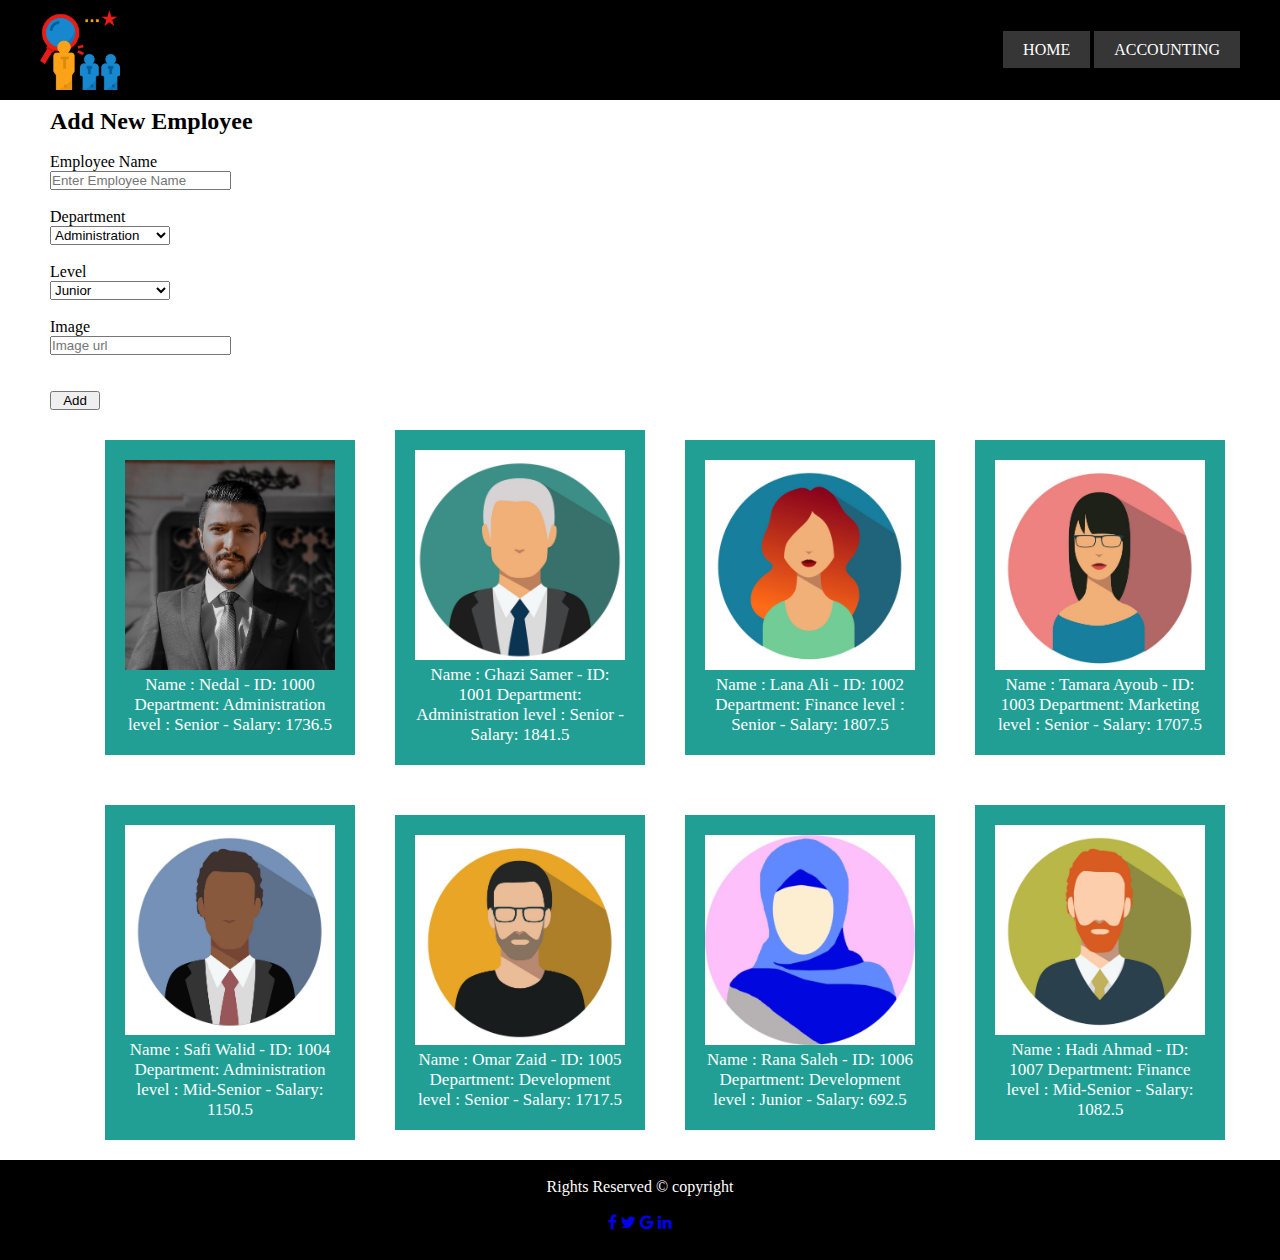
<file: index.html>
<!DOCTYPE html>
<html lang="en">

<head>
    <meta charset="UTF-8">
    <meta http-equiv="X-UA-Compatible" content="IE=edge">
    <meta name="viewport" content="width=device-width, initial-scale=1.0">
    <link rel="stylesheet" href="./css/index.css">
    <link rel="stylesheet" href="https://cdnjs.cloudflare.com/ajax/libs/font-awesome/4.7.0/css/font-awesome.min.css">
    <title>HR-management-system</title>
</head>

<body>
    <header class="container">
        <img src="./images/recruiter.png" alt="" class="header-logo" style="margin-left: 40px;">

        <nav class="header-nav" style="margin-right: 40px;">
            <a href="./index.html">Home</a>
            <a href="./accounting.html">Accounting</a>

        </nav>
    </header>

    <br><br><br><br><br><br>

    <main style="margin-left: 50px;">
        <h2>Add New Employee</h2><br>


        <form id="form">
            <label for="fullName">Employee Name</label><br>
            <input type="text" name="fullName" id="fullName" placeholder="Enter Employee Name">
            <br><br>
            <label for="department">Department</label><br>
            <select name="department" id="department" required="" style="width: 120px;">
                            <option value="Administration">Administration</option>
                            <option value="Marketing">Marketing</option>
                            <option value="Development">Development</option>
                            <option value="Finance">Finance</option>
                        </select>
            <br><br>
            <label for="level">Level</label><br>
            <select name="level" id="level" required="" style="width: 120px;">
                            <option value="Junior">Junior</option>
                            <option value="Mid-Senior">Mid-Senior</option>
                            <option value="Senior">Senior</option>
            </select>
            <br><br>
            <label for="image">Image</label><br>
            <input type="text" name="image" id="image" placeholder="Image url">

            <br><br><br>
            <input type="submit" value="Add" style="width: 50px;">

        </form>

        <div id="divEmployee"></div>

        <script src="./js/app.js"></script>




        <!-- <section> -->
        <!-- <div class="row"> -->
        <!-- <div class="column"> -->
        <!-- <div class="card" id="card"> -->
        <!-- <img src="" style="width:100%"> -->
        <!-- <div class="containerP"> -->
        <!-- <p></p> -->
        <!-- <p></p> -->
        <!-- </div> -->
        <!-- </div> -->
        <!-- </div> -->
        <!-- </section> -->



    </main>
    <footer>
        <br>
        <p> Rights Reserved © copyright </p>
        <br>
        <div>
            <a href="#" class="fa fa-facebook"></a>
            <a href="#" class="fa fa-twitter"></a>
            <a href="#" class="fa fa-google"></a>
            <a href="#" class="fa fa-linkedin"></a>
        </div>
    </footer>

</body>

</html>
</file>
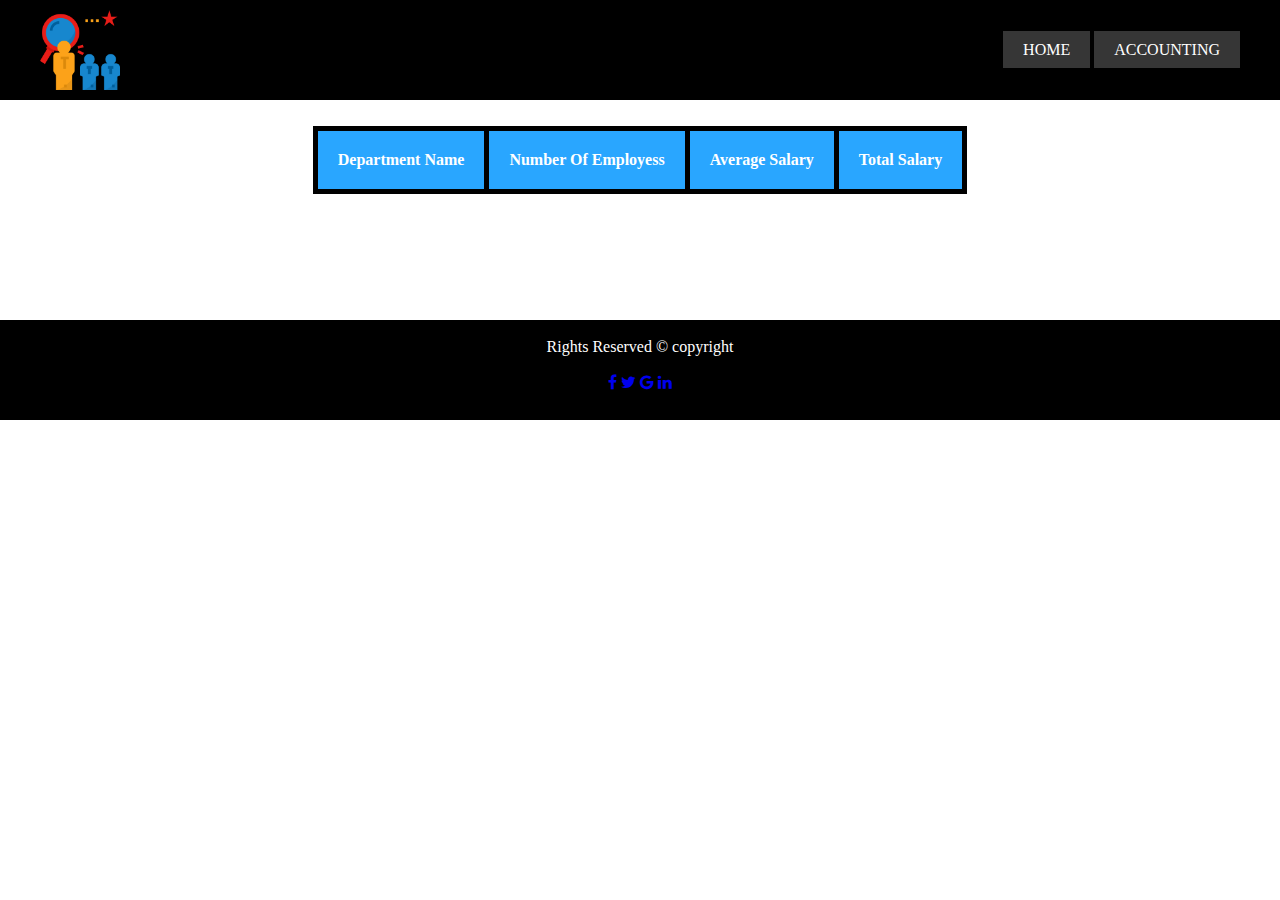
<file: accounting.html>
<!DOCTYPE html>
<html lang="en">

<head>
    <meta charset="UTF-8">
    <meta http-equiv="X-UA-Compatible" content="IE=edge">
    <meta name="viewport" content="width=device-width, initial-scale=1.0">
    <link rel="stylesheet" href="https://cdnjs.cloudflare.com/ajax/libs/font-awesome/4.7.0/css/font-awesome.min.css">
    <link rel="stylesheet" href="./css/index.css">
    <title>HR-management-system</title>
</head>

<body>


    <header class="container">
        <img src="./images/recruiter.png" alt="" class="header-logo" style="margin-left: 40px;">

        <nav class="header-nav" style="margin-right: 40px;">
            <a href="./index.html">Home</a>
            <a href="./accounting.html">Accounting</a>

        </nav>
    </header>
    <br><br><br><br><br><br><br>
    <main id="main">

        <script src="./js/accounting.js"></script>

    </main>
    <br><br><br><br><br><br><br>
    <footer>
        <br>
        <p> Rights Reserved © copyright </p>
        <br>
        <div>
            <a href="#" class="fa fa-facebook"></a>
            <a href="#" class="fa fa-twitter"></a>
            <a href="#" class="fa fa-google"></a>
            <a href="#" class="fa fa-linkedin"></a>
        </div>
    </footer>

</body>

</html>
</file>
<file: css/index.css>
@import url('https://fonts.googleapis.com/css2?family=Roboto:wght@400;700&display=swap');
* {
    padding: 0;
    margin: 0;
    box-sizing: border-box;
}

a {
    text-decoration: none;
}

.container {
    width: auto;
    margin: 0 auto;
}

.grid-container {
    display: grid;
    grid-template-rows: 100px 1fr 50px;
    grid-template-columns: 1fr 1fr;
    background-color: rgb(0, 0, 0);
}

section {
    margin-bottom: 20px!important;
}

header {
    height: 100px;
    grid-column: 1 / 3;
    display: flex;
    align-items: center;
    justify-content: space-between;
    position: fixed;
    top: 0px;
    left: 0;
    right: 0;
    background-color: black;
}

header .header-nav a {
    padding: 10px 20px;
    color: rgb(255, 255, 255);
    text-transform: uppercase;
    background-color: rgb(54, 54, 54);
}

header .header-nav a:hover {
    color: rgb(31, 135, 255);
    text-transform: uppercase;
}

.header-logo {
    width: 80px;
    height: 80px;
    object-fit: cover;
}

footer {
    grid-column: 1 / 3;
    height: 100px;
    align-items: center;
    text-align: center;
    justify-content: center;
    background-color: rgb(0, 0, 0);
    color: rgb(255, 255, 255);
}

.column {
    float: left;
    width: 33.3%;
    margin-bottom: 16px;
    padding: 0 8px;
}

.card {
    box-shadow: 0 4px 8px 0 rgba(0, 0, 0, 0.2);
    background-color: #1572A1;
}

.containerP {
    padding: 0 16px;
}

.containerP::after,
.row::after {
    content: "";
    clear: both;
    display: table;
}

#divEmployee {
    text-align: center;
    align-items: center;
    justify-content: center;
    flex-wrap: wrap;
    display: flex;
}

#main {
    grid-column: 1 / 3;
    align-items: center;
    justify-content: center;
    text-align: center;
    justify-content: center;
    flex-wrap: wrap;
    display: flex;
}

table {
    align-items: center;
    justify-content: center;
    text-align: center;
    border-collapse: collapse;
    border-spacing: 0;
}

th {
    padding: 20px 20px;
    border: 5px solid #000;
    background-color: rgb(41, 166, 255);
    color: rgb(255, 255, 255);
}

td {
    padding: 20px 20px;
    border: 2px solid #000;
    background-color: rgb(251, 249, 249);
}
</file>
